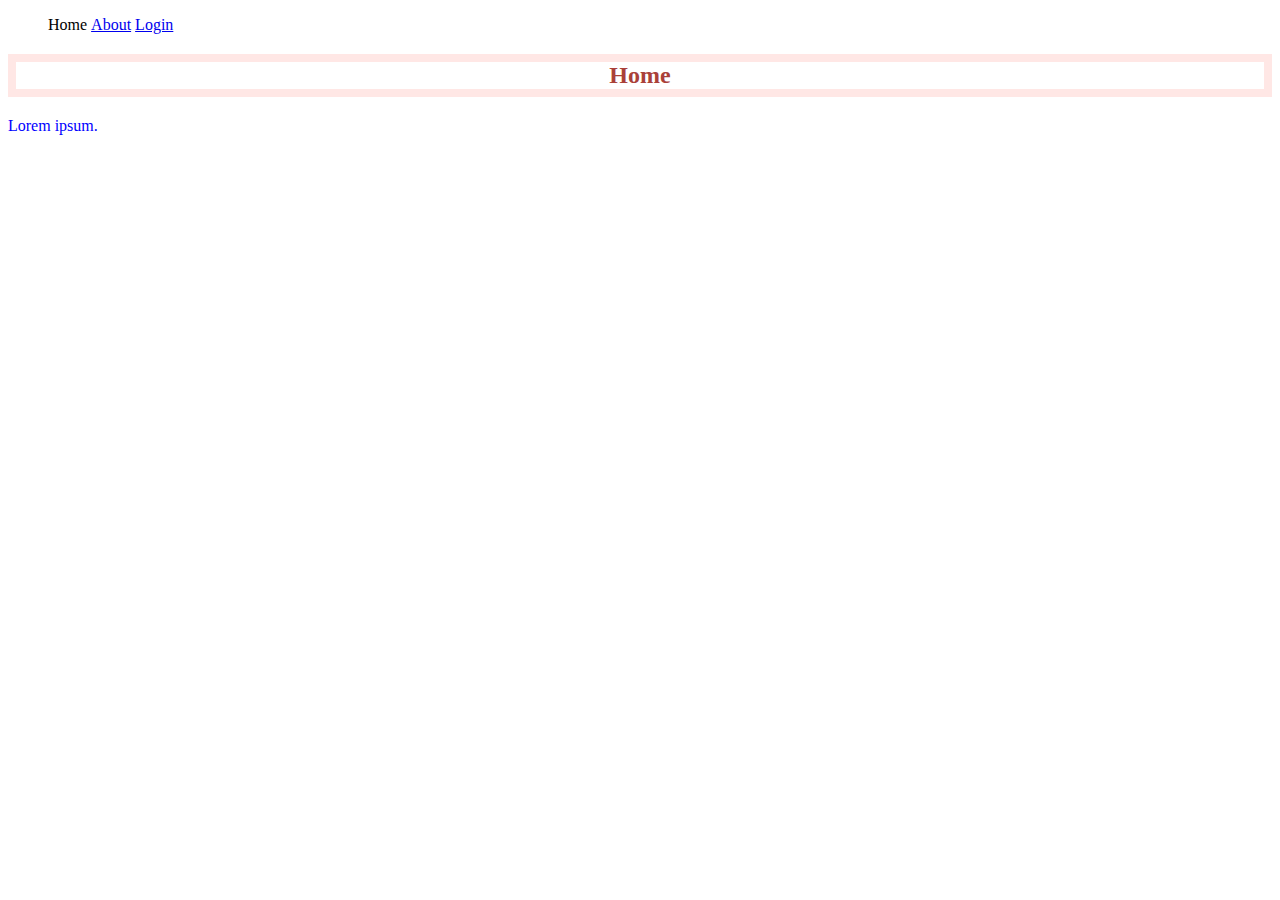
<file: index.html>
<!DOCTYPE html>
<html>
<head>
	<title>CSS</title>
	<link rel="stylesheet" type="text/css" href="css1.css">
</head>
<body>
	<header>
		<nav>
			<ul>
				<li>Home</li>
				<li><a href="about.html">About</a>
				</li>
				<li><a href="login.html">Login</a>
				</li>	
			</ul>
		</nav>
	</header>
	<section>
		<h2>Home</h2>
		<p>Lorem ipsum.</p>
	</section>
</body>
</html>
</file>
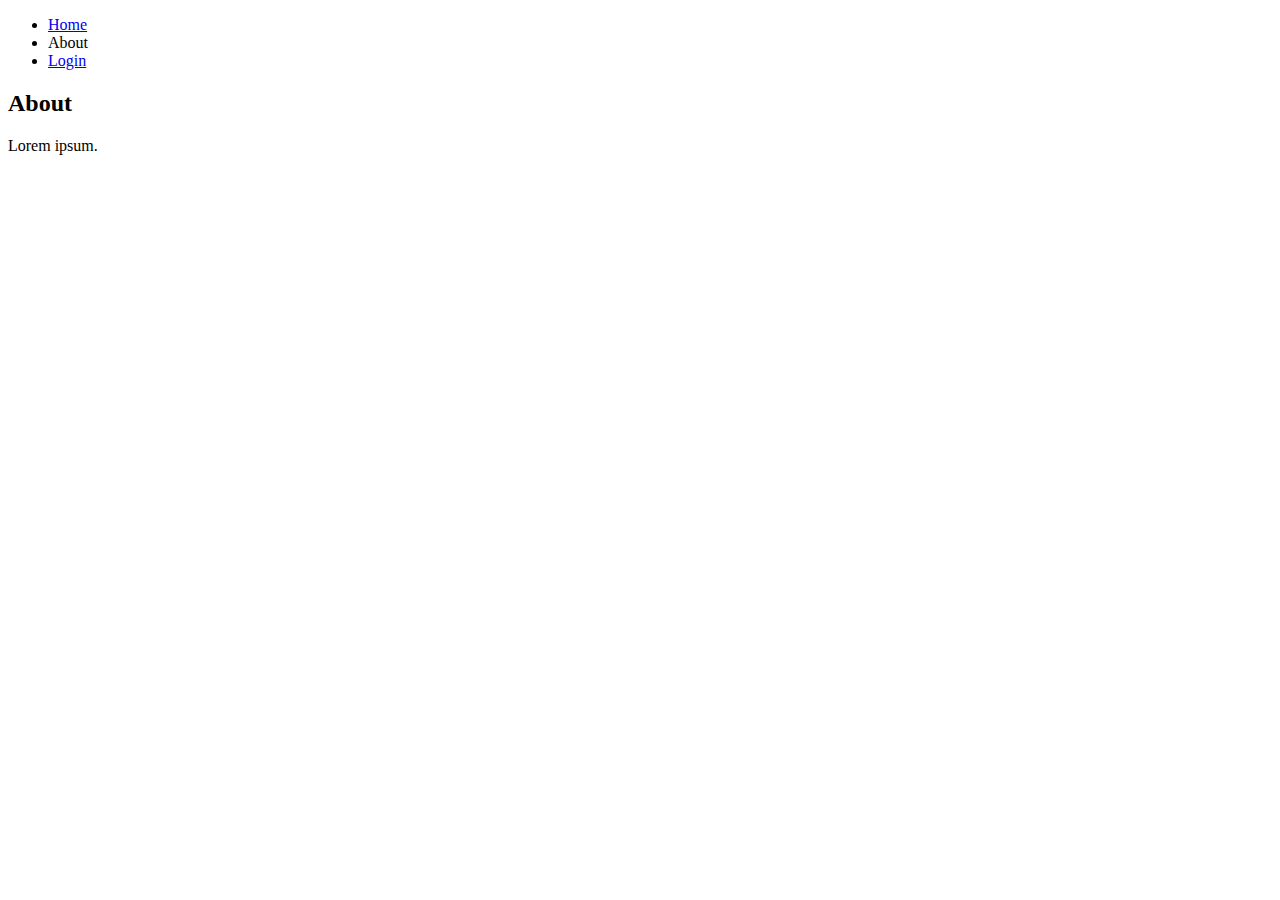
<file: about.html>
<!DOCTYPE html>
<html>
<head>
	<title>CSS</title>
</head>
<body>
	<header>
		<nav>
			<ul>
				<li><a href="index.html">Home</a>
				</li>
				<li>About</li>
				<li><a href="login.html">Login</a>
				</li>	
			</ul>
		</nav>
	</header>
	<section>
		<h2>About</h2>
		<p>Lorem ipsum.</p>
	</section>
</body>
</html>
</file>
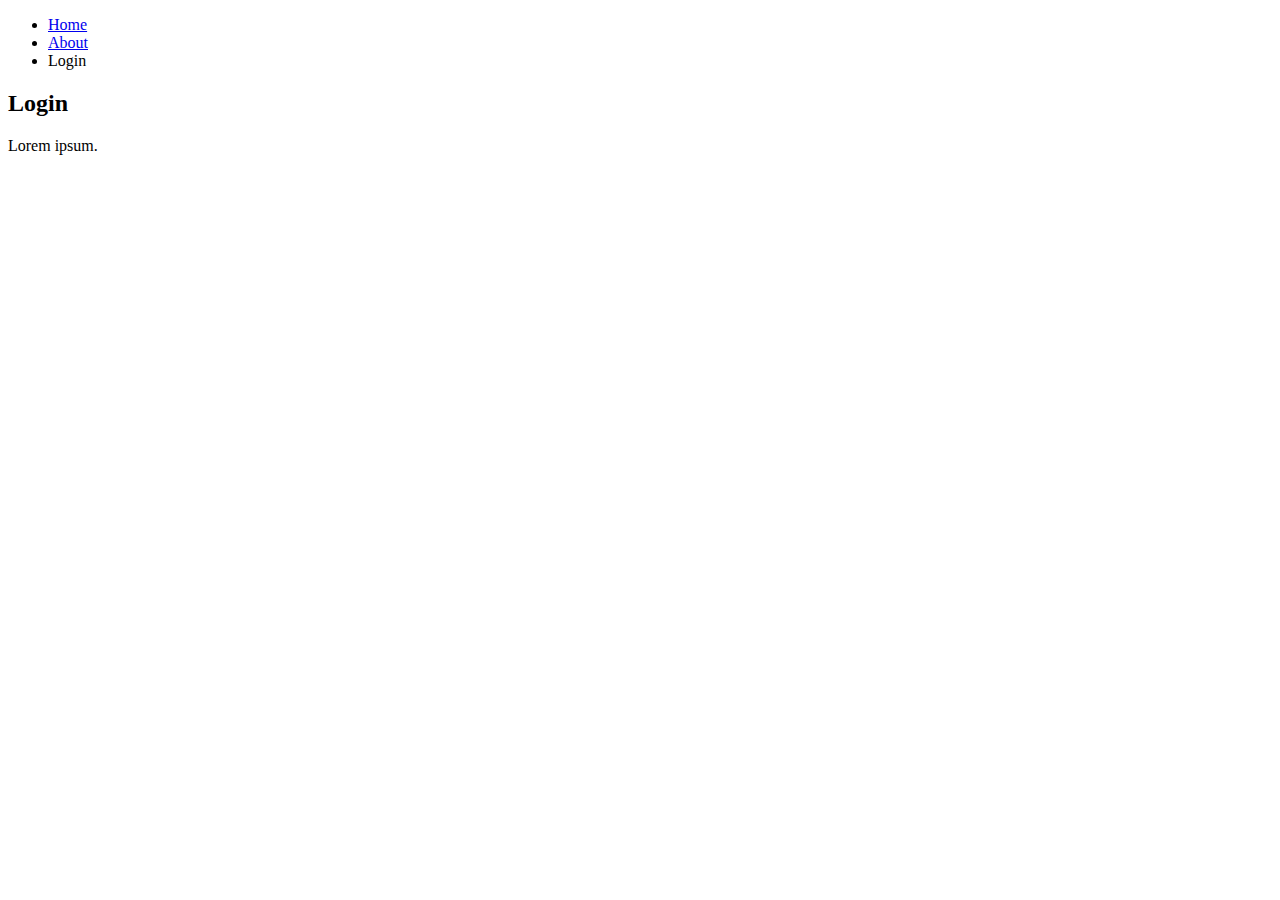
<file: login.html>
<!DOCTYPE html>
<html>
<head>
	<title>CSS</title>
</head>
<body>
	<header>
		<nav>
			<ul>
				<li><a href="index.html">Home</a>
				</li>
				<li><a href="About.html">About</a>
				</li>	
				<li>Login</li>
			</ul>
		</nav>
	</header>
	<section>
		<h2>Login</h2>
		<p>Lorem ipsum.</p>
	</section>
</body>
</html>
</file>
<file: css1.css>
/*Selector {
	Property: value;
}*/

body {
	background-image: url(https://imagizer.imageshack.com/img922/5413/sEbnco.jpg);
	background-size: cover;
}

h2 {
	color: #AA4139;
	text-align: center;
	border: 8px solid rgba(255, 176, 170, 0.3);
	cursor: pointer;
}

p {
	color:pink;
}

p {
	color:blue;
}

li {
	list-style: none;
	display: inline-table;
}
</file>
